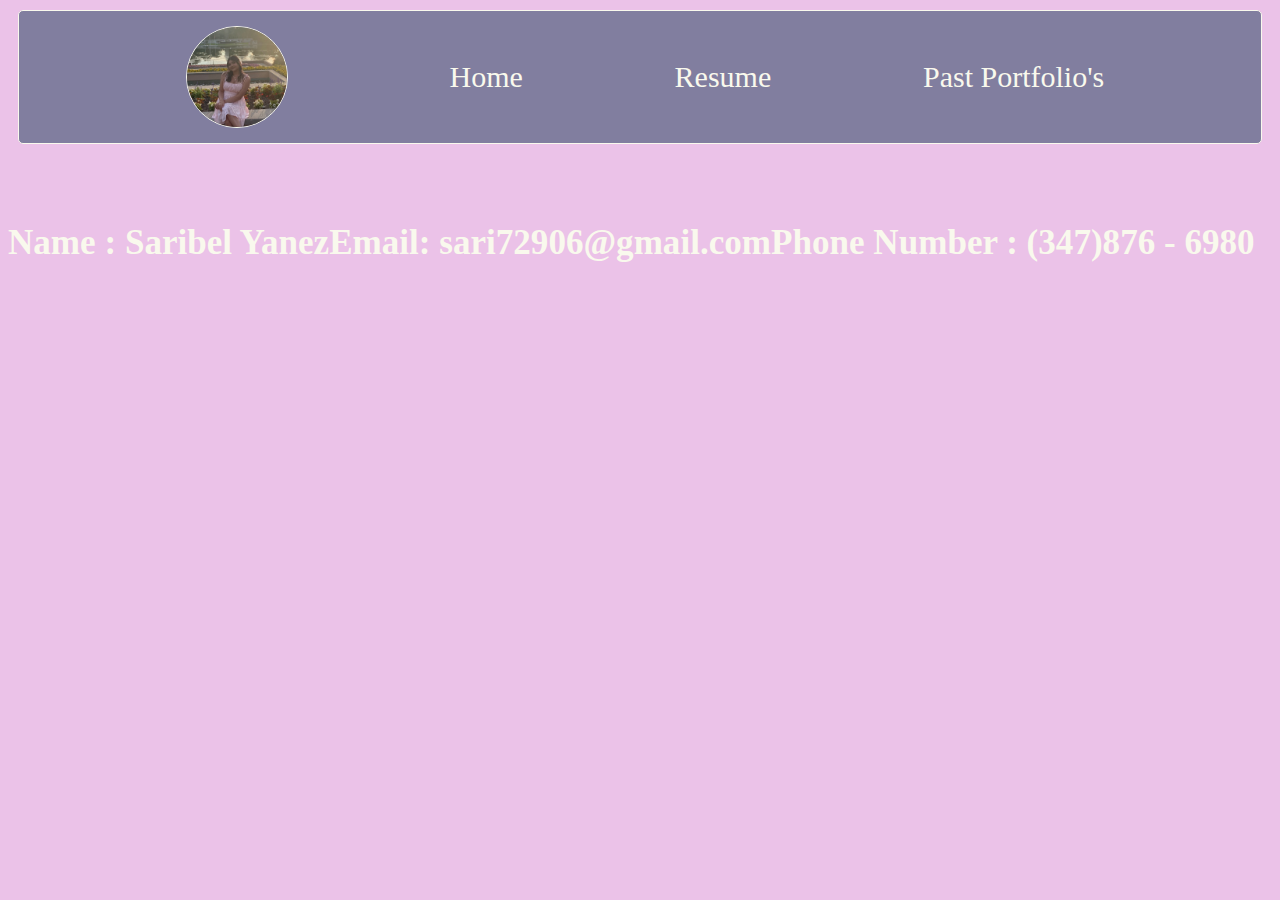
<file: contact.html>
<!DOCTYPE html>
<html lang="en">
<head>
    <meta charset="UTF-8">
    <meta name="viewport" content="width=device-width, initial-scale=1.0">
    <link href="style.css" rel="stylesheet" type="text/css" />
    <title>Contact Page</title>
</head>
<body>
  <nav>
            <!-- picture of me -->
            <img class="pfp" src="pfp.jpg" alt="Saribel Yanez">
            <a href="index.html">Home</a>
            <a href="My Resume.pdf" target="_blank">Resume</a>
            <a href="pp.html">Past Portfolio's</a>
    </nav>
  <br> 
    <div class="container">
      <h3>Name : Saribel Yanez</h3>
        <br>
      <h3>Email: sari72906@gmail.com</h3>
        <br>
      <h3>Phone Number : (347)876 - 6980</h3>
    </div>
</body>
</html>
</file>
<file: style.css>
body{
  background-color: #EBC2E8;
  color: #F9F9ED;
  
/*   font-family: "Lugrasimo", cursive;
  font-weight: 400;
  font-style: normal; */
  font-size: 30px;

  font-family: "EB Garamond", serif;
/*   font-optical-sizing: auto; */
  font-weight: 400;
  font-style: normal;
}  
h1{
  margin-top:auto;
  margin-bottom:auto;
}
nav {
/*   font-family: "Lugrasimo", cursive;
  font-weight: 400;
  font-style: normal;
  font-size:15px; */
  
  border: #F9F9ED 1px solid;
  background-color: #817E9F; 
  color: #F9F9ED;
  display: flex;
  justify-content:space-evenly;;
  padding:5px;
  margin: 10px;
  border-radius: 5px;
}

a{
  margin-top:auto;
  margin-bottom: auto;
  font-size:30px;
  padding:auto;
  text-decoration: none;
  color: #F9F9ED; 
}

.box{
  border: #F9F9ED 1px solid;
  background-color: #817E9F; 
  color: #F9F9ED;
  display: flex;
  justify-content:space-evenly;;
  padding:10px;
  margin: 20px;
  border-radius: 5px;
}


.pfp{
  height: auto;
  width: 100px;
  border-radius: 50%;
  object-fit: cover;
  margin: 10px;
  border: #F9F9ED 1px solid;
}



.head{
  text-align: center;
}

section{
/*   font-family: "Lugrasimo", cursive;
  font-weight: 400;
  font-style: normal; */
  font-size: 15px;

  text-align: center;
  margin:10px;
  padding:10px;
  background-color: #817E9F;
  border: #F9F9ED 1px solid;
  border-radius: 5px;
}
.frame{
  text-align: center;
  margin:auto;
}



.container {
    width: 100%;
    display: flex; /* Use flexbox for layout */
}

.div {
    flex: 1; /* Make all divs take equal space within the container */
    padding: 10px;
    border: 1px solid #65524D;
    margin: 10px;
}

hr{
  border: 1px solid #65524D;
}

.div img{
  height: 150px;
/*   object-fit: cover; */
}

img.pic{
  height: 150px;
/*   object-fit: cover; */
  border-radius: 100%;
}

.middle{
/*   font-family: "Lugrasimo", cursive;
  font-weight: 400;
  font-style: normal; */
  font-size: 15px;
  text-align: center;
  background-color: #817E9F;
  border: #F9F9ED 1px solid;

  width: 97%;
  margin: 20px auto;

  padding: 20px;
  border-radius: 5px;
}

.title1{
	font-size:25px;
}

p{
	font-size:18px;
}
</file>
